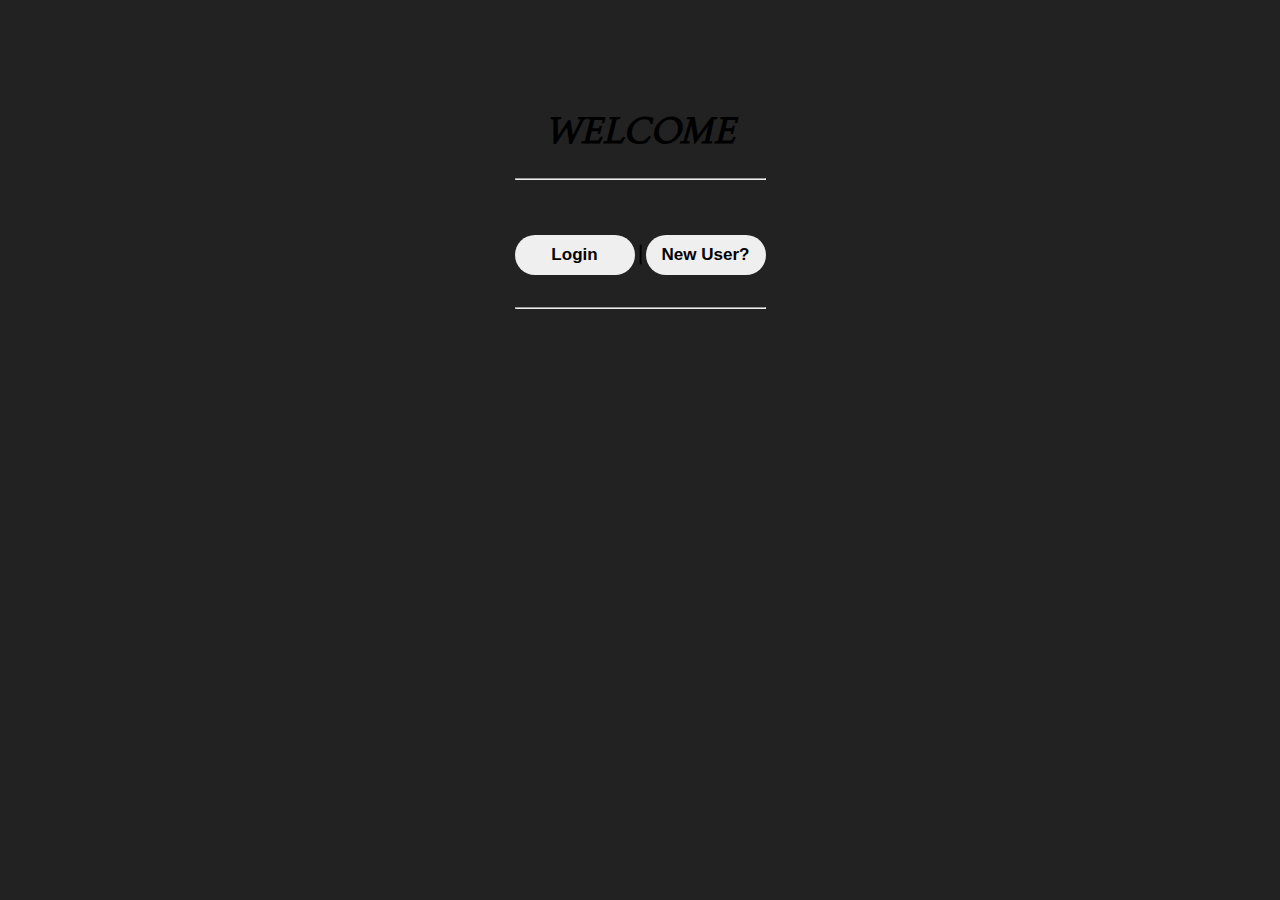
<file: index.html>
<!DOCTYPE html>
<html lang="en">
  <head>
    <meta charset="UTF-8" />
    <meta http-equiv="X-UA-Compatible" content="IE=edge" />
    <meta name="viewport" content="width=device-width, initial-scale=1.0" />
    <title>Home - Welcome</title>
    <link
      rel="stylesheet"
      href="https://cdnjs.cloudflare.com/ajax/libs/font-awesome/4.7.0/css/font-awesome.min.css"
    />
    <link rel="preconnect" href="https://fonts.googleapis.com" />
    <link rel="preconnect" href="https://fonts.gstatic.com" crossorigin />
    <link
      href="https://fonts.googleapis.com/css2?family=Joan&display=swap"
      rel="stylesheet"
    />
    <link rel="stylesheet" href="styles.css" />
  </head>
  <body>
    <div class="container">
      <center>
        <h1 class="title"><i>WELCOME</i></h1>
        <hr />
        <br />
        <br />
        <div class="button">
          <button id="login"><a href="login.html">Login</a></button> |
          <button id="new user">
            <a href="Registration.html">New User?</a>
          </button>
        </div>
        <br />
        <hr />
      </center>
    </div>
  </body>
</html>
</file>
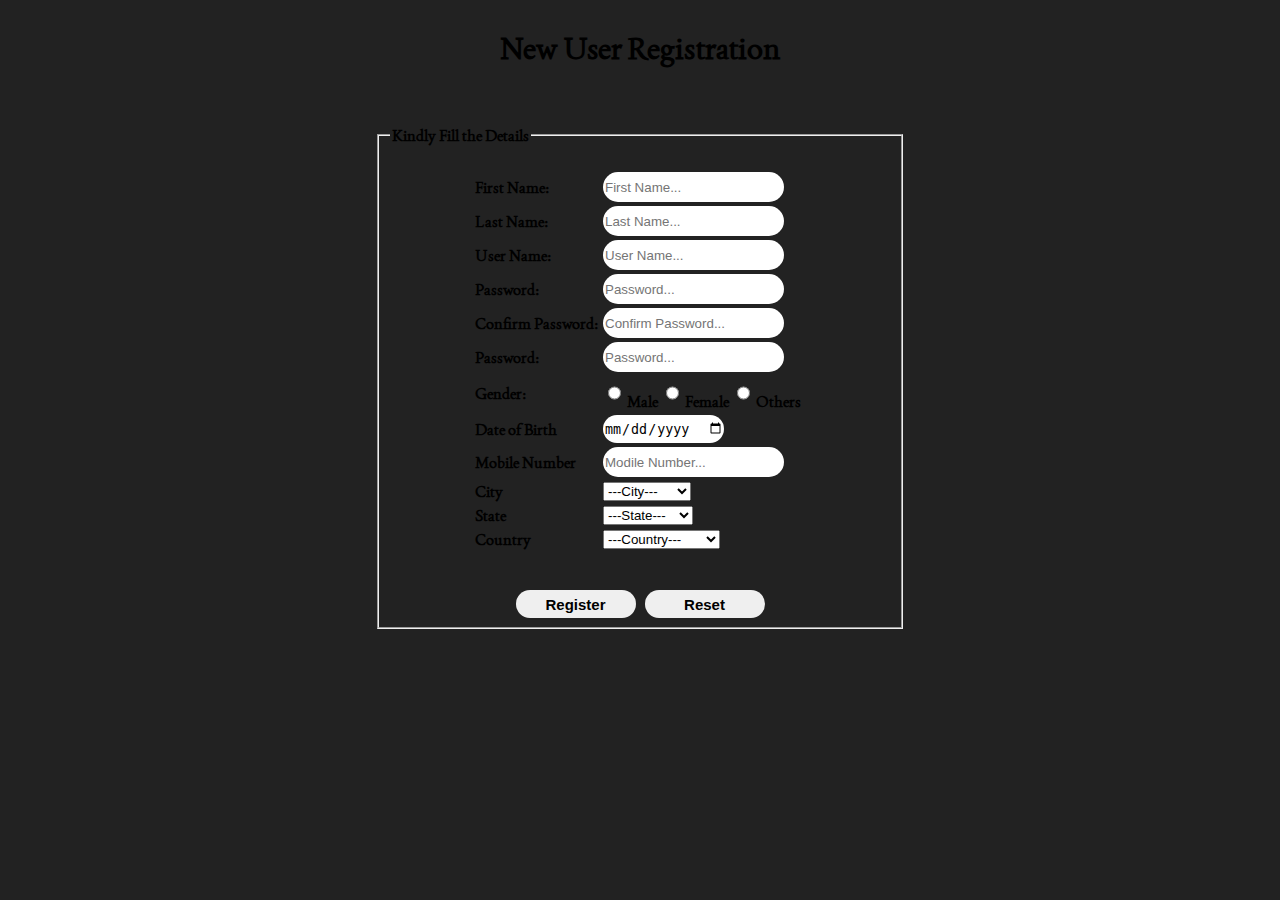
<file: Registration.html>
<!DOCTYPE html>
<html lang="en">
  <head>
    <meta charset="UTF-8" />
    <meta http-equiv="X-UA-Compatible" content="IE=edge" />
    <meta name="viewport" content="width=device-width, initial-scale=1.0" />
    <title>Document</title>
    <link
      rel="stylesheet"
      href="https://cdnjs.cloudflare.com/ajax/libs/font-awesome/4.7.0/css/font-awesome.min.css"
    />
    <link rel="preconnect" href="https://fonts.googleapis.com" />
    <link rel="preconnect" href="https://fonts.gstatic.com" crossorigin />
    <link
      href="https://fonts.googleapis.com/css2?family=Joan&display=swap"
      rel="stylesheet"
    />
    <link rel="stylesheet" href="styles.css" />
  </head>
  <body>
    <div class="info">
      <br />
      <br />
      <center>
        <h1 style="color: black">New User Registration</h1>
        <br />
        <br />
        <fieldset>
          <legend>Kindly Fill the Details</legend>
          <form action="#" method="post" onsubmit="return validate()">
            <table>
              <tr>
                <td>
                  <label for="">First Name: </label>
                </td>
                <td>
                  <input
                    type="text"
                    id="firstName"
                    placeholder="First Name..."
                    autocomplete="off"
                  />
                </td>
                <td><span id="msg1"></span></td>
              </tr>
              <tr>
                <td>
                  <label for="">Last Name: </label>
                </td>
                <td>
                  <input
                    type="text"
                    id="lastName"
                    placeholder="Last Name..."
                    autocomplete="off"
                  />
                </td>
                <td><span id="msg2"></span></td>
              </tr>
              <tr>
                <td>
                  <label for="">User Name: </label>
                </td>
                <td>
                  <input
                    type="text"
                    id="userName"
                    placeholder="User Name..."
                    autocomplete="off"
                    maxlength="10"
                  />
                </td>
                <td><span id="msg3"></span></td>
              </tr>
              <tr>
                <td>
                  <label for="password">Password: </label>
                </td>
                <td>
                  <input
                    type="password"
                    placeholder="Password..."
                    autocomplete="off"
                  />
                </td>
                <td></td>
              </tr>
              <tr>
                <td>
                  <label for="confirmpassword">Confirm Password: </label>
                </td>
                <td>
                  <input
                    type="password"
                    placeholder="Confirm Password..."
                    autocomplete="off"
                  />
                </td>
                <td></td>
              </tr>
              <tr>
                <td>
                  <label for="password">Password: </label>
                </td>
                <td>
                  <input
                    type="password"
                    placeholder="Password..."
                    autocomplete="off"
                  />
                </td>
                <td></td>
              </tr>
              <tr>
                <td>
                  <label for="gender">Gender: </label>
                </td>
                <td>
                  <div class="gender">
                    <input type="radio" name="gender" id="male" value="Male" />
                    <label for="male">Male</label>
                    <input
                      type="radio"
                      name="gender"
                      id="female"
                      value="Female"
                    />
                    <label for="female">Female</label>
                    <input
                      type="radio"
                      name="gender"
                      id="others"
                      value="Others"
                    />
                    <label for="others">Others</label>
                  </div>
                </td>
                <td></td>
              </tr>
              <tr>
                <td>
                  <label for="dob">Date of Birth</label>
                </td>
                <td>
                  <input type="date" name="" id="" />
                </td>
              </tr>
              <tr>
                <td>
                  <label for="mobile">Mobile Number</label>
                </td>
                <td>
                  <input
                    type="tel"
                    name=""
                    id=""
                    placeholder="Modile Number..."
                    autocomplete="off"
                    maxlength="15"
                  />
                </td>
                <td></td>
              </tr>
              <tr>
                <td>
                  <label for="address">City</label>
                </td>
                <td>
                  <select name="city" id="city">
                    <option value="city">---City---</option>
                    <option value="city">Bangalore</option>
                    <option value="city">Chennai</option>
                    <option value="city">Cochin</option>
                    <option value="city">Hyderabad</option>
                    <option value="city">Mumbai</option>
                  </select>
                </td>
              </tr>
              <tr>
                <td>
                  <label for="country">State</label>
                </td>
                <td>
                  <select name="state" id="state">
                    <option value="city">---State---</option>
                    <option value="city">Karnataka</option>
                    <option value="city">Kerala</option>
                    <option value="city">Maharastra</option>
                    <option value="city">Tamil Nadu</option>
                    <option value="city">Telangana</option>
                  </select>
                </td>
              </tr>
              <tr>
                <td>
                  <label for="country">Country</label>
                </td>
                <td>
                  <select name="country" id="country">
                    <option value="city">---Country---</option>
                    <option value="city">India</option>
                    <option value="city">United Kingdom</option>
                    <option value="city">United states</option>
                  </select>
                </td>
              </tr>
              <br />
            </table>
            <br />
            <br />
            <div class="final">
              <input type="submit" value="Register" />
              &nbsp;
              <input type="reset" value="Reset" />
            </div>
          </form>
        </fieldset>
      </center>
    </div>
  </body>
</html>
</file>
<file: styles.css>
body {
    font-family: "Joan", serif;
    display: flex;
    justify-content: center;
    align-items: center;
    height: 600px;
    margin: 0;
    background: #222;
    background-image: url("https://source.unsplash.com/1600x900/?landscape");
}

.container {
    /* margin-top: 100px; */
    margin-bottom: 200px;
    font-size: large;
    font-weight: bolder;
    border: none;
}

/* .button {
    padding: 20px;
} */

a {
    text-decoration: none;
    color: black;
}

.button>button {
    font-size: 17px;
    width: 120px;
    border: none;
    border-radius: 20px;
    padding: 10px;
    font-weight: bold;
    cursor: pointer;
}

button:hover {
    background-color: yellow;
}

.info {
    color: black;
    font-weight: bold;
    font-size: 15px;
    padding: 10px;
}

input {
    height: 28px;
    border: none;
    border-radius: 20px;
}

.final>input {
    border: none;
    width: 120px;
    font-size: 15px;
    font-weight: bold;
    cursor: pointer;
    padding: auto;
}

.final>input:hover {
    background-color: blue;
    color: white;
}

fieldset {
    width: 500px;
}

span {
    color: red;
}
</file>
